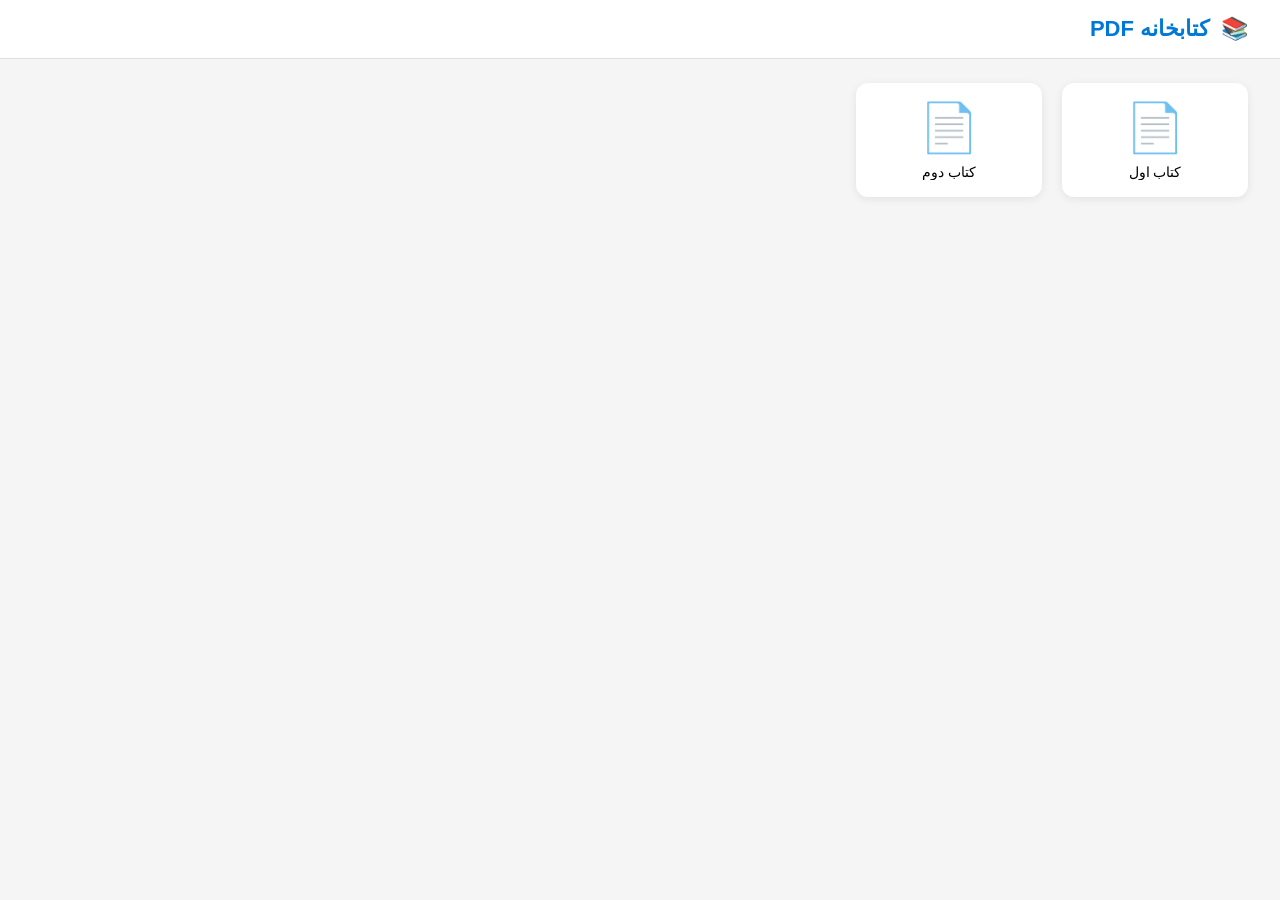
<file: index.html>
<!DOCTYPE html>
<html lang="fa" dir="rtl">
<head>
    <meta charset="UTF-8" />
    <meta name="viewport" content="width=device-width, initial-scale=1.0" />
    <title>کتابخانه PDF</title>
    <link rel="stylesheet" href="css/style.css" />
</head>
<body>
    <div class="browser-view">
        <header class="browser-header">
            <div class="browser-logo">
                <span class="logo-icon">📚</span>
                <span>کتابخانه PDF</span>
            </div>
        </header>
        <div class="browser-content">
            <div class="browser-grid" id="fileGrid">
                <div class="loading-files">در حال بارگذاری کتاب‌ها...</div>
            </div>
        </div>
    </div>

    <script src="js/config.js"></script>
    <script src="js/app.js"></script>
</body>
</html>
</file>
<file: css/style.css>
* {
    margin: 0;
    padding: 0;
    box-sizing: border-box;
}

body {
    font-family: 'Segoe UI', Tahoma, Arial, sans-serif;
    background: #f5f5f5;
    height: 100vh;
    overflow: hidden;
}

.browser-view {
    display: flex;
    flex-direction: column;
    height: 100vh;
}

.browser-header {
    padding: 16px 32px;
    background: #fff;
    border-bottom: 1px solid #e0e0e0;
}

.browser-logo {
    display: flex;
    align-items: center;
    gap: 12px;
    font-size: 22px;
    font-weight: 600;
    color: #0078d7;
}

.browser-content {
    flex: 1;
    overflow-y: auto;
    padding: 24px 32px;
}

.browser-grid {
    display: grid;
    grid-template-columns: repeat(auto-fill, minmax(180px, 1fr));
    gap: 20px;
}

.file-card {
    background: #fff;
    border-radius: 12px;
    box-shadow: 0 2px 8px rgba(0,0,0,0.08);
    padding: 16px;
    text-align: center;
    cursor: pointer;
    transition: transform 0.15s, box-shadow 0.15s;
    border: 1px solid transparent;
}
.file-card:hover {
    transform: translateY(-4px);
    box-shadow: 0 8px 24px rgba(0,0,0,0.12);
    border-color: #0078d7;
}

.file-card .pdf-icon {
    font-size: 48px;
    margin-bottom: 8px;
}

.file-card .file-title {
    font-weight: 500;
    font-size: 14px;
    white-space: nowrap;
    overflow: hidden;
    text-overflow: ellipsis;
}

.loading-files {
    grid-column: 1 / -1;
    text-align: center;
    padding: 60px 0;
    color: #888;
}
</file>
